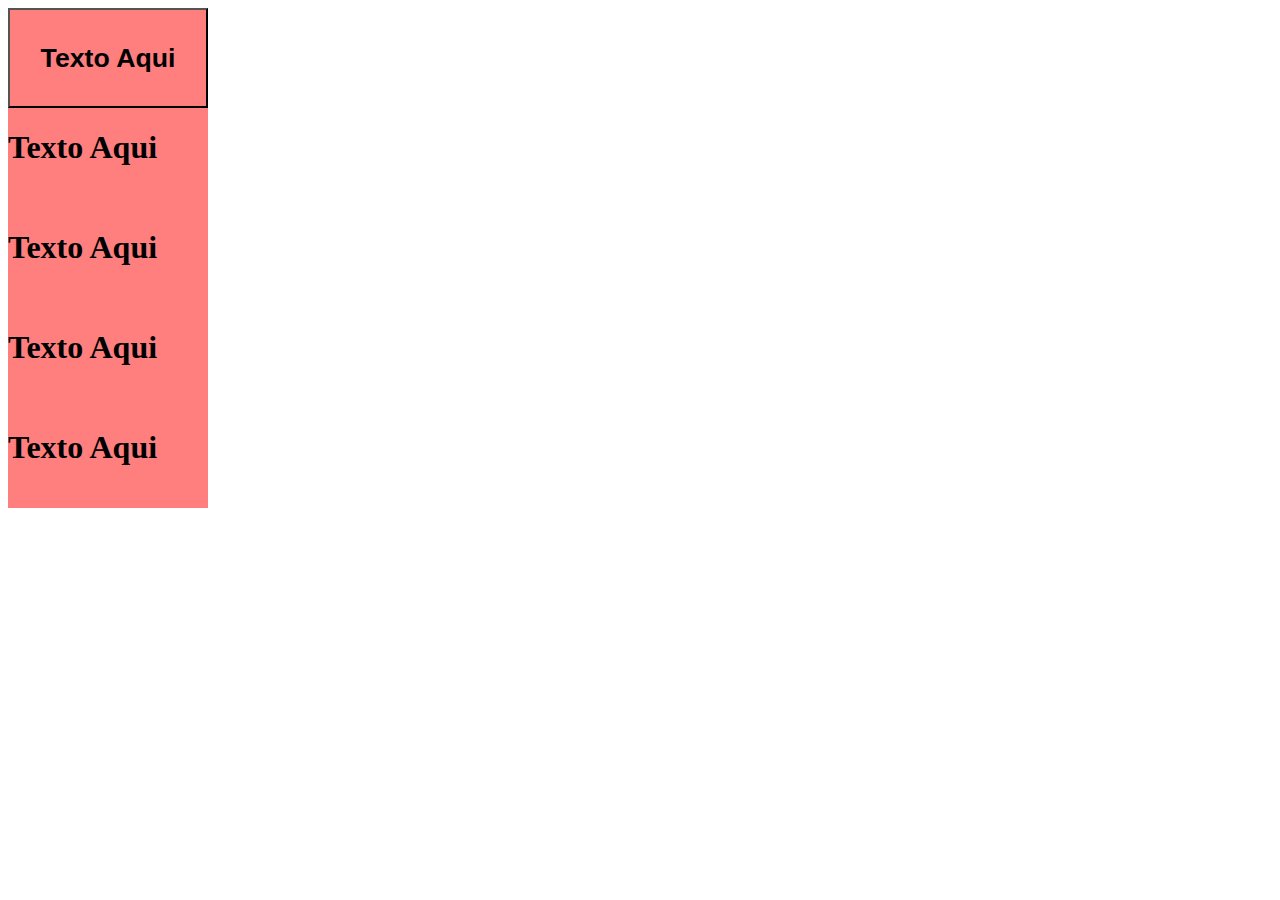
<file: Rascunho/SITE TESTE 123.html>
<!Doctype Html>
<html>
<head>
    <script>
    function chamarPhpAjax() {
   $.ajax({
      url:'PHPTEST1.php',
      complete: function (response) {
         alert(response.responseText);
      },
      error: function () {
          alert('Erro');
      }
  });  

  return false;
}
</script>
    <style>
        body{
            display:grid;
            grid-template-columns:210px 210px 210px 210px;
            grid-template-rows:110px 110px 110px;
            grid-template-areas:
            "a b c d"
            "e f g h"
            "i j k l";
        }
        div.caixavisivel:hover
        {
            color:transparent;
        }
        div.caixavisivel:hover div.caixainvisivel
        {
            opacity:0.8;
            transform:translateY(-100px);
            color:black;
        }
        .caixavisivel
          {
              position:relative;
            height:100px;
            width:200px;
            background-color:rgba(255,0,0,0.5);
            overflow:hidden;
            transition:color 0.4s;
          }
        .caixainvisivel
          {
              position:absolute;
              top:100px;
              height:100px;
              width:200px;
              background-color:blue;
              opacity:0;
              transition:transform cubic-bezier(0.165, 0.84, 0.44, 1) 0.5s,
              opacity cubic-bezier(0.165, 0.84, 0.44, 1) 0.2s;
          }
          #elem1{
              grid-area:a;
          }
          #elem2{
              grid-area:b;
          }
          #elem3{
              grid-area:c;
          }
          #elem4{
              grid-area:d;
          }
          #elem5{
              grid-area:e;
          }
    </style>
</head>
<body>
    <form action="" method="post">
    <button id = "elem1" class="caixavisivel" type="submit" name="sub" value="caixa1">
        <h1>Texto Aqui</h1>
        </button>
    </div>    
    <div id = "elem2" class="caixavisivel">
            <h1>Texto Aqui</h1>
            <div class="caixainvisivel">
                <h2>Batata frita é sensacional</h2>
            </div>
     </div>
     <div id = "elem3" class="caixavisivel">
            <h1>Texto Aqui</h1>
            <div class="caixainvisivel">
                <h2>Batata frita é sensacional</h2>
            </div>
     </div>
     <div id = "elem4" class="caixavisivel">
            <h1>Texto Aqui</h1>
            <div class="caixainvisivel">
                <h2>Batata frita é sensacional</h2>
            </div>
     </div>
     <div id = "elem5" class="caixavisivel">
            <h1>Texto Aqui</h1>
            <div class="caixainvisivel">
                <h2>Batata frita é sensacional</h2>
            </div>
     </div>
    </form>    
</body>
</html>

<?php 
function tryfun($val)
{
    return $val;
}
if(isset($_POST['sub']))
{
    echo tryfun($_POST['sub']);
}
?>
</file>
